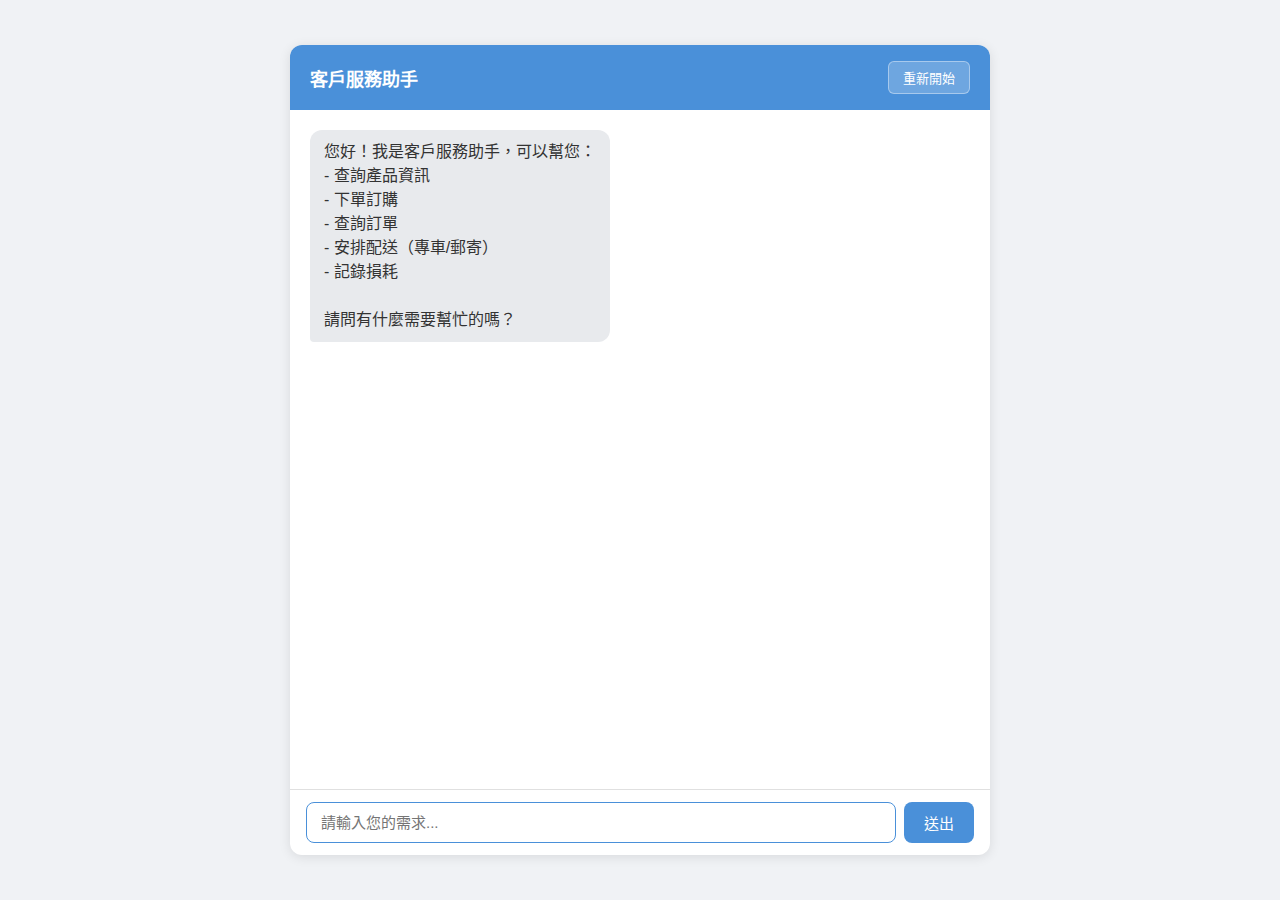
<file: static/index.html>
<!DOCTYPE html>
<html lang="zh-TW">
<head>
    <meta charset="UTF-8">
    <meta name="viewport" content="width=device-width, initial-scale=1.0">
    <title>客戶服務系統</title>
    <link rel="stylesheet" href="/static/style.css">
</head>
<body>
    <div class="chat-container">
        <div class="chat-header">
            <span>客戶服務助手</span>
            <button id="reset-btn" title="重新開始">重新開始</button>
        </div>
        <div class="chat-messages" id="messages"></div>
        <div class="chat-input-area">
            <input type="text" id="user-input" placeholder="請輸入您的需求..." autocomplete="off">
            <button id="send-btn">送出</button>
        </div>
    </div>
    <script src="/static/app.js"></script>
</body>
</html>
</file>
<file: static/style.css>
* {
    margin: 0;
    padding: 0;
    box-sizing: border-box;
}

body {
    font-family: -apple-system, BlinkMacSystemFont, "Segoe UI", Roboto, sans-serif;
    background: #f0f2f5;
    height: 100vh;
    display: flex;
    justify-content: center;
    align-items: center;
}

.chat-container {
    width: 100%;
    max-width: 700px;
    height: 90vh;
    background: #fff;
    border-radius: 12px;
    box-shadow: 0 2px 12px rgba(0, 0, 0, 0.1);
    display: flex;
    flex-direction: column;
    overflow: hidden;
}

.chat-header {
    background: #4a90d9;
    color: #fff;
    padding: 16px 20px;
    font-size: 18px;
    font-weight: 600;
    display: flex;
    justify-content: space-between;
    align-items: center;
}

.chat-header button {
    background: rgba(255, 255, 255, 0.2);
    color: #fff;
    border: 1px solid rgba(255, 255, 255, 0.4);
    border-radius: 6px;
    padding: 6px 14px;
    font-size: 13px;
    cursor: pointer;
}

.chat-header button:hover {
    background: rgba(255, 255, 255, 0.35);
}

.chat-messages {
    flex: 1;
    overflow-y: auto;
    padding: 20px;
    display: flex;
    flex-direction: column;
    gap: 12px;
}

.message {
    max-width: 80%;
    padding: 10px 14px;
    border-radius: 12px;
    line-height: 1.5;
    white-space: pre-wrap;
    word-break: break-word;
}

.message.user {
    align-self: flex-end;
    background: #4a90d9;
    color: #fff;
    border-bottom-right-radius: 4px;
}

.message.assistant {
    align-self: flex-start;
    background: #e8eaed;
    color: #333;
    border-bottom-left-radius: 4px;
}

.message.thinking {
    color: #999;
    font-style: italic;
}

.chat-input-area {
    display: flex;
    padding: 12px 16px;
    border-top: 1px solid #e0e0e0;
    gap: 8px;
}

.chat-input-area input {
    flex: 1;
    padding: 10px 14px;
    border: 1px solid #ddd;
    border-radius: 8px;
    font-size: 15px;
    outline: none;
}

.chat-input-area input:focus {
    border-color: #4a90d9;
}

.chat-input-area button {
    padding: 10px 20px;
    background: #4a90d9;
    color: #fff;
    border: none;
    border-radius: 8px;
    font-size: 15px;
    cursor: pointer;
}

.chat-input-area button:hover {
    background: #3a7bc8;
}

.chat-input-area button:disabled {
    background: #b0c4de;
    cursor: not-allowed;
}
</file>
